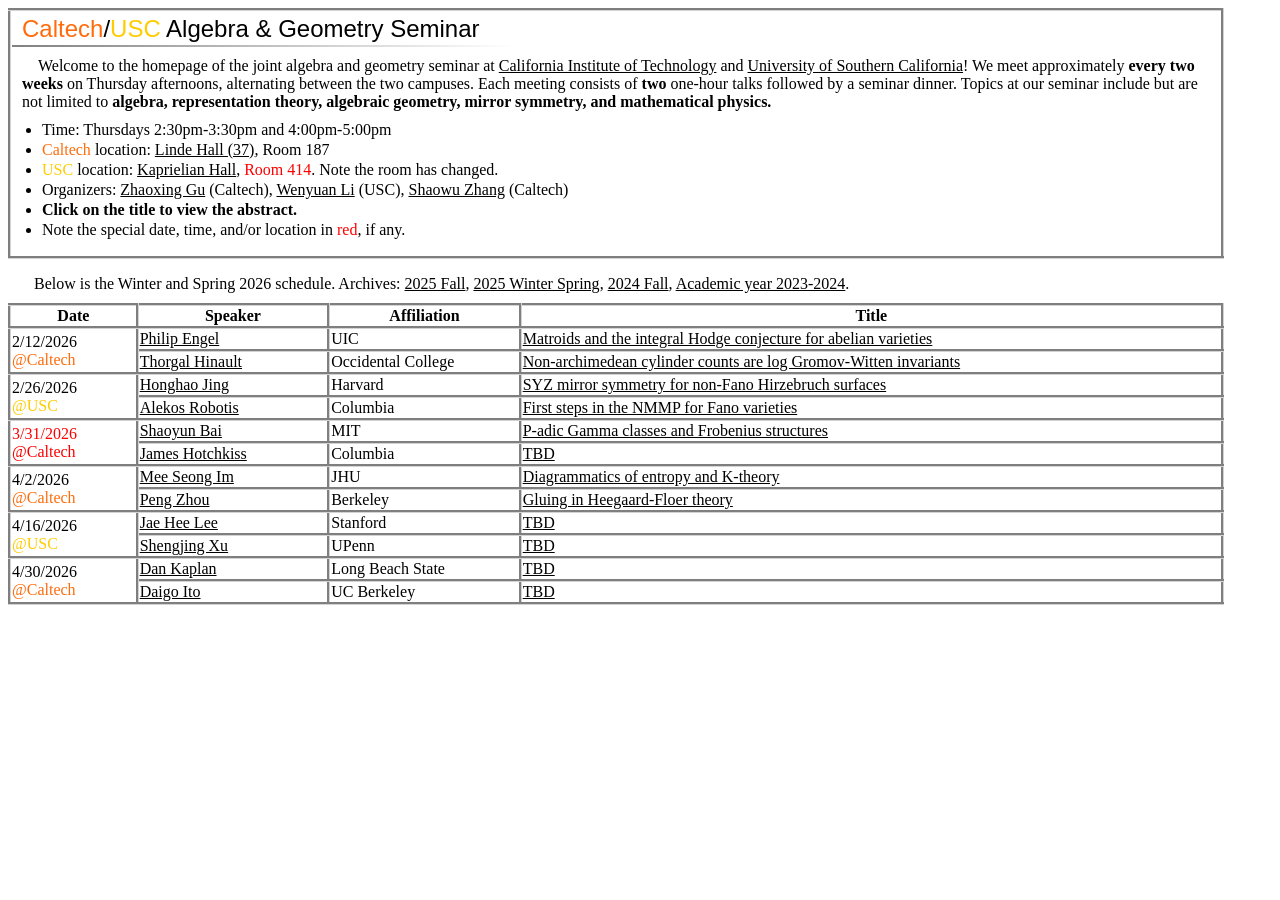
<file: index.html>
<!DOCTYPE html>
<html>
<head>
    <title> Caltech/USC Algebra & Geometry Seminar</title>
    <link rel="stylesheet" href="styles/usc_caltech_seminar.css">
    <link rel="icon" href="images/icon.ico">
</head>
<body>

<table class="title-and-content">
    <tr><th><h2> <span class="caltech">Caltech</span>/<span class="usc">USC</span> Algebra & Geometry Seminar </h2></th></tr>
    <tr><td>
        <p>Welcome to the homepage of the joint algebra and geometry seminar at <a href="https://pma.caltech.edu/research-and-academics/mathematics">California Institute of Technology</a> and <a href="https://dornsife.usc.edu/mathematics/">University of Southern California</a>! We meet approximately <b>every two weeks</b> on Thursday afternoons, alternating between the two campuses. Each meeting consists of <b>two</b> one-hour talks followed by a seminar dinner. Topics at our seminar include but are not limited to <b>algebra, representation theory, algebraic geometry, mirror symmetry, and mathematical physics.</b></p>
        <ul>
            <li>Time: Thursdays 2:30pm-3:30pm and 4:00pm-5:00pm</li> 
            <li><span class="caltech">Caltech</span> location: <a href="https://www.caltech.edu/map/campus/ronald-and-maxine-linde-hall-of-mathematics-and-physics">Linde Hall (37)</a>, Room 187</li>
            <li><span class="usc">USC</span> location: <a href="https://maps.usc.edu/?id=1928#!m/552410">Kaprielian Hall</a>, <font color="red">Room 414</font>. Note the room has changed.</li>
            <li>Organizers: <a href='https://www.pma.caltech.edu/people/zhaoxing-gu'>Zhaoxing Gu</a> (Caltech), <a href="https://wenyuanli1995-math.github.io/">Wenyuan Li</a> (USC), <a href='https://www.shaowuzhang.com/'>Shaowu Zhang</a> (Caltech)</li>
            <li><b>Click on the title to view the abstract.</b></li>
            <li>Note the special date, time, and/or location in <font color="red">red</font>, if any.</li> 
            <!-- Use this to mark the frame: <td rowspan="2" bgcolor="pink"> -->
        </ul>
    </td></tr>
</table>

<p>Below is the Winter and Spring 2026 schedule. Archives: <a href='2025f.html'>2025 Fall</a>, <a href="2025s.html">2025 Winter Spring</a>, <a href="2024f.html">2024 Fall</a>, <a href="https://sites.google.com/view/caltechuscag/home">Academic year 2023-2024</a>.</p>

<table class="bordered">

    <tr>
        <th style="width: 10%">Date</th>
        <th style="width: 15%">Speaker</th>
        <th style="width: 15%">Affiliation</th>
        <th style="width: 55%">Title</th>
    </tr>

    <tr>
        <td rowspan="2">2/12/2026 <br> <span class="caltech">@Caltech</span></td>
        <td><a href='https://philip-engel.github.io/'>Philip Engel</a></td>
        <td>UIC</td>
        <td>
            <details class="title-and-abstract">
            <summary>Matroids and the integral Hodge conjecture for abelian varieties</summary>
            <p>We will discuss a proof that the integral Hodge conjecture is false for a very general abelian variety of dimension ≥ 4. Associated to any regular matroid is a degeneration of principally polarized abelian varieties. We introduce a new combinatorial invariant of regular matroids, which obstructs the algebraicity of the minimal curve class, on the very general fiber of the associated degeneration. In concert with a result of Voisin, one deduces (via the intermediate Jacobian) the stable irrationality of a very general cubic threefold. This is joint work with Olivier de Gaay Fortman and Stefan Schreieder.</p>
            </details>
        </td>
        </tr>
        <tr>
        <td><a href='https://sites.google.com/view/thorgal-hinault/home?authuser=1'>Thorgal Hinault</a></td>
        <td>Occidental College</td>
        <td>
            <details class="title-and-abstract">
            <summary>Non-archimedean cylinder counts are log Gromov-Witten invariants</summary>
            <p>The SYZ conjecture provides a way to construct the mirror to a log Calabi-Yau manifold by counting specific rational curves inside the initial variety. In recent years, Keel-Yu and Gross-Siebert implemented the SYZ mirror construction using non-archimedean and logarithmic geometry respectively, and encoded the mirrors into a combinatorial object called a scattering diagram. A major open question is to compare these two approaches to the SYZ conjecture. In this talk, after reviewing these constructions and ideas, I will present a comparison result that expresses non-archimedean cylinder counts in terms of log Gromov-Witten invariants. In the surface case, I will explain how to deduce the exponential formula, a remarkable identity which relates the non-archimedean and logarithmic scattering diagrams, and implies the equivalence of the Keel-Yu and Gross-Siebert mirror constructions. The exponential formula is the first explicit formula relating non-archimedean Gromov-Witten invariants to punctured log Gromov-Witten invariants. If time permits, I will discuss a work in progress that extends the comparison to higher dimensions. 
Joint work with Tony Yue Yu, based on arXiv:2510.18319.</p>
            </details>
        </td>
        </tr>
        <td rowspan="2">2/26/2026 <br> <span class="usc">@USC</span></td>
        <td><a href='https://www.math.harvard.edu/people/jing-honghao/'>Honghao Jing</a></td>
        <td>Harvard</td>
        <td>
            <details class="title-and-abstract">
                <summary>SYZ mirror symmetry for non-Fano Hirzebruch surfaces</summary>
                <p>The SYZ approach to mirror symmetry for Fano toric varieties is well understood, with the mirror superpotential governed by Maslov index two holomorphic discs. For non-Fano manifolds, however, additional discs of non-positive Maslov index appear and fundamentally alter the SYZ construction. In this talk, I will use the non-Fano Hirzebruch surfaces F_3 and F_4 to illustrate that the resulting mirror can depend on the choice of perturbation used to regularize disc moduli spaces. For F_4, I will present a perturbation for which the mirror superpotential becomes an explicit infinite Laurent series, and explain how it is related to other superpotentials via a scattering diagram.</p>
            </details>
        </td>
    </tr>
    <tr>
        <td><a href='https://aarobotis.github.io/'>Alekos Robotis</a></td>
        <td>Columbia</td>
        <td>
            <details class="title-and-abstract">
                <summary>First steps in the NMMP for Fano varieties</summary>
                <p>The Noncommutative Minimal Model Program, proposed by Halpern-Leistner, is a set of conjectures that relate decompositions of the derived category of a variety to paths in its space of Bridgeland stability conditions. I will review one of these conjectures and explain recent joint work with Tomohiro Karube and Vanja Zuliani verifying it for several classes of Fano varieties.</p>
            </details>
        </td>
    </tr>
        <td rowspan="2"><font color="red">3/31/2026</font> <br> <span class="usc"><font color="red">@Caltech</font></span></td>
        <td><a href='https://math.mit.edu/~shaoyunb/'>Shaoyun Bai</a></td>
        <td>MIT</td>
        <td>
            <details class="title-and-abstract">
                <summary>P-adic Gamma classes and Frobenius structures</summary>
                <p>The quantum connection is defined from genus zero Gromov-Witten invariants, and it carries rich information with a wide range of applications. In this talk, I will talk about a conjecture that predicts that by work over the p-adic numbers, the small quantum connection of a Fano variety should carry a Frobenius structure with distinguished convergence property, and Morita’s p-adic Gamma function plays a central role in the formulation. Time permitting, I will also discuss the analogue in the Calabi-Yau setting, which is related to mirror counterparts of crystalline cohomology. This is based on joint works with Pomerleano and Seidel, and with Lee.</p>
            </details>
        </td>
    </tr>
    <tr>
        <td><a href='https://sites.google.com/view/jameshotchkiss/james-hotchkiss?authuser=1'>James Hotchkiss</a></td>
        <td>Columbia</td>
        <td>
            <details class="title-and-abstract">
                <summary>TBD</summary>
                <p></p>
            </details>
        </td>
    </tr>
    <tr>
        <td rowspan="2">4/2/2026 <br> <span class="caltech">@Caltech</span></td>
        <td><a href='https://sites.google.com/site/meeseongim/'>Mee Seong Im</a></td>
        <td>JHU</td>
        
        <td>
            <details class="title-and-abstract">
                <summary>Diagrammatics of entropy and K-theory</summary>
                <p>I will discuss how cocycles appear in a graphical network. Furthermore, the Shannon entropy of a finite probability distribution has a natural interpretation in terms of diagrammatics. I will explain the diagrammatics and their connections to infinitesimal dilogarithms and entropy. If there is time, I will discuss how algebraic K-theory is related to cobordism groups of foams in various dimensions. This is joint with Mikhail Khovanov.</p>
            </details>
        </td>
    </tr>
    <tr>
        <td><a href='https://sites.google.com/view/pzhou/'>Peng Zhou</a></td>
        <td>Berkeley</td>
        <td>
            <details class="title-and-abstract">
                <summary>Gluing in Heegaard-Floer theory</summary>
                <p>Heegaard-Floer theory is about Fukaya categories of symmetric product of surfaces. If the surface can be glued from smaller pieces along strips, we give a gluing formula of the corresponding categories. This is joint work with Vivek Shende. If time permits, I will discuss the relation with categorification of quantum group from Fukaya category. </p>
            </details>
        </td>
    </tr>

    <tr>
        <td rowspan="2">4/16/2026 <br> <span class="usc">@USC</span></td>
        <td><a href='https://sites.google.com/view/jaehee-lee?authuser=1'>Jae Hee Lee</a></td>
        <td>Stanford</td>
        
        <td>
            <details class="title-and-abstract">
                <summary>TBD</summary>
                <p></p>
            </details>
        </td>
    </tr>
    <tr>
        <td><a href='https://www.math.upenn.edu/people/shengjing-xu'>Shengjing Xu</a></td>
        <td>UPenn</td>
        <td>
            <details class="title-and-abstract">
                <summary>TBD</summary>
                <p></p>
            </details>
        </td>
    </tr>

    <tr>
        <td rowspan="2">4/30/2026 <br> <span class="caltech">@Caltech</span></td>
        <td><a href='https://sites.google.com/view/dankaplan?authuser=1'>Dan Kaplan</a></td>
        <td>Long Beach State</td>
        <td>
            <details class="title-and-abstract">
                <summary>TBD</summary>
                <p></p>
            </details>
        </td>
    </tr>
    <tr>
        <td><a href='https://daigoi.github.io/'>Daigo Ito</a></td>
        <td>UC Berkeley</td>
        <td>
            <details class="title-and-abstract">
                <summary>TBD</summary>
                <p></p>
            </details>
        </td>
    </tr>
</table>


<!-- end -->
</body>
</html>
</file>
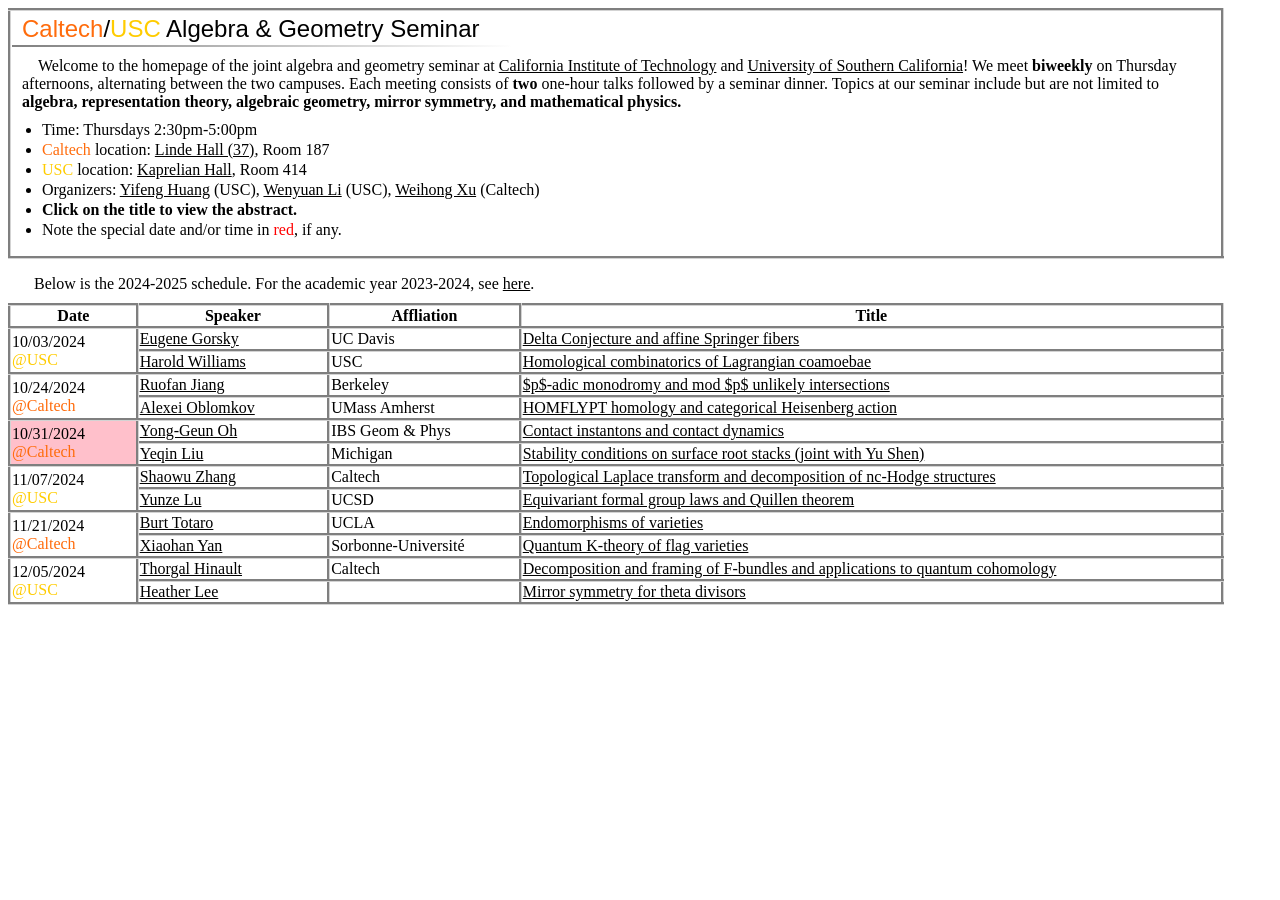
<file: 2024f.html>
<!DOCTYPE html>
<html>
<head>
    <title> Caltech/USC Algebra & Geometry Seminar</title>
    <link rel="stylesheet" href="styles/usc_caltech_seminar.css">
    <link rel="icon" href="images/icon.ico">
</head>
<body>

<table class="title-and-content">
    <tr><th><h2> <span class="caltech">Caltech</span>/<span class="usc">USC</span> Algebra & Geometry Seminar </h2></th></tr>
    <tr><td>
        <p>Welcome to the homepage of the joint algebra and geometry seminar at <a href="https://pma.caltech.edu/research-and-academics/mathematics">California Institute of Technology</a> and <a href="https://dornsife.usc.edu/mathematics/">University of Southern California</a>! We meet <b>biweekly</b> on Thursday afternoons, alternating between the two campuses. Each meeting consists of <b>two</b> one-hour talks followed by a seminar dinner. Topics at our seminar include but are not limited to <b>algebra, representation theory, algebraic geometry, mirror symmetry, and mathematical physics.</b></p>
        <ul>
            <li>Time: Thursdays 2:30pm-5:00pm</li>
            <li><span class="caltech">Caltech</span> location: <a href="https://www.caltech.edu/map/campus/ronald-and-maxine-linde-hall-of-mathematics-and-physics">Linde Hall (37)</a>, Room 187</li>
            <li><span class="usc">USC</span> location: <a href="https://maps.usc.edu/?id=1928#!m/552410">Kaprelian Hall</a>, Room 414</li>
            <li>Organizers: <a href="https://yifeng-huang-math.github.io/">Yifeng Huang</a> (USC), <a href="https://wenyuanli1995-math.github.io/">Wenyuan Li</a> (USC), <a href="https://weihong-xu.github.io/">Weihong Xu</a> (Caltech)</li>
            <li><b>Click on the title to view the abstract.</b></li>
            <li>Note the special date and/or time in <font color="red">red</font>, if any.</li>
        </ul>
    </td></tr>
</table>

<p>Below is the 2024-2025 schedule. For the academic year 2023-2024, see <a href="https://sites.google.com/view/caltechuscag/home">here</a>.</p>

<table class="bordered">
    <tr>
        <th style="width: 10%;">Date</th>
        <th style="width: 15%;">Speaker</th>
        <th style="width: 15%;">Affliation</th>
        <th style="width: 55%;">Title</th>
    </tr>
    

    <tr>
        <td rowspan="2">10/03/2024 <br> <span class="usc">@USC</span></td>
        <td><a href="https://www.math.ucdavis.edu/~egorskiy/">Eugene Gorsky</a></td>
        <td>UC Davis</td>
        <td>
            <details class="title-and-abstract">
                <summary>Delta Conjecture and affine Springer fibers</summary>
                <p><b>Abstract. </b>Delta Conjecture of Haglund, Remmel and Wilson is the identity describing the action of Macdonald operators on elementary symmetric functions. The conjecture was proved independently by Blasiak-Haiman-Morse-Pun-Seelinger, and D'Adderio-Mellit. In this talk, I will give a geometric model for Delta conjecture using affine Springer fibers. This is a joint work with Sean Griffin and Maria Gillespie.</p>
            </details>
        </td>
    </tr>
    <tr>
        
        <td><a href="https://www.hwilliams.net/" >Harold Williams</a></td>
        <td>USC</td>
        <td>
            <details class="title-and-abstract">
                <summary>Homological combinatorics of Lagrangian coamoebae</summary>
                <p><b>Abstract. </b>The amoeba and coamoeba of a subvariety $Z \subset (\bC^\times)^n$ are the images under its projections to $\bR^n$ and $T^n$, respectively. In this talk we discuss joint work with Chris Kuo studying the coamoebae of Lagrangian submanifolds of $(\bC^\times)^n$, specifically how the combinatorics of their degenerations encodes the homological algebra of mirror coherent sheaves. Concretely, we associate to a free resolution $F^\bullet$ of a coherent sheaf on $(\bC^\times)^n$ a tropical Lagrangian coamoeba $T(F^\bullet)$, a certain simplicial complex in $T^n$. We show that the discrete information in $F^\bullet$ can be recovered from $T(F^\bullet)$ in common situations, and that in general there is a constructible sheaf supported on $T(F^\bullet)$ which is mirror to the coherent sheaf in the relevant sense. This sheaf can be interpreted as a singular Lagrangian brane supported on the stratified conormal bundle of $T(F^\bullet)$, and in some cases can be expressed as a degeneration of smooth Lagrangian branes. The resulting interplay between coherent sheaves on~$(\bC^\times)^n$ and simplicial complexes in $T^n$ provides a higher-dimensional generalization of the spectral theory of dimer models in~$T^2$, as well as a symplectic counterpart to the theory of brane brick models. </p>
            </details>
        </td>
    </tr>

    <tr>
        <td rowspan="2">10/24/2024 <br> <span class="caltech">@Caltech</span></td>
        <td><a href="https://sites.google.com/view/ruofanjiang">Ruofan Jiang</a></td>
        <td>Berkeley</td>
        <td>
            <details class="title-and-abstract">
                <summary>$p$-adic monodromy and mod $p$ unlikely intersections</summary>
                <p><b>Abstract. </b>We introduce a mod $p$ analogue of the Mumford—Tate conjecture, which governs the $p$-adic monodromy of families of mod $p$ abelian varieties. It turns out that the conjecture is closely related to a notion of formal linearity on the moduli space of abelian varieties. Surprisingly, the conjecture can be reduced to an unlikely intersection problem of Ax—Schanuel type, a phenomenon that is unique to positive characteristic. This gives rise to new perspectives for attacking the Mumford—Tate problem, say, algebraization and p-adic O-minimal theory...</p>
            </details>
        </td>
    </tr>
    <tr>
        <td><a href="https://people.math.umass.edu/~oblomkov/">Alexei Oblomkov</a></td>
        <td>UMass Amherst</td>
        <td>
            <details class="title-and-abstract">
                <summary>HOMFLYPT homology and categorical Heisenberg action</summary>
                <p><b>Abstract. </b>The talk is based on joint work with L. Rozansky. In our previous work we explained how one  can associate to a braid  on $n$ strands complex of coherent $\mathbb{C}^* \times \mathbb{C}^*$ -equariant sheaves on $\mathrm{Hilb}_n(\mathbb{C}^2)$. In my talk, I explain how the categorical Nakajima operators fit into the picture.
                    
                Roughly, the Nakajima operators correspond to adding extra strands to the braid. I will also show how this observation allows us to compute the homology of torus link (and more).
                    </p>
            </details>
        </td>
    </tr>

    <tr>
        <td rowspan="2" bgcolor="pink">10/31/2024 <br> <span class="caltech">@Caltech</span></td>
        <td><a href="https://cgp.ibs.re.kr/~yongoh/"> Yong-Geun Oh</a></td>
        <td>
            <!-- <a href="https://cgp.ibs.re.kr/"> -->
                IBS Geom & Phys
            <!-- </a> -->
        </td>
        <td>
            <details class="title-and-abstract">
                <summary>Contact instantons and contact dynamics</summary>
                <p><b>Abstract. </b>In this talk, we will first explain a dimensional reduction of 

                    pseudoholomorphic curves to contact manifolds, which we call 
                    
                    `contact instantons'. Then we explain how we can
                    
                    apply the analytical machinery combining it with contact Hamiltonian geometry,
                    
                    to prove Shelukhin's conjecture on any closed contact manifold. 
                    
                    The conjecture concerns some quantitatve aspect of contact topology and contact 
                    
                    dynamics, and the proof also utilizes construction of contact product and 
                    
                    its anti-contact involutive symmetry.</p>
            </details>
        </td>
    </tr>
    <tr>
        <td><a href="https://public.websites.umich.edu/~yqnl/">Yeqin Liu</a></td>
        <td>Michigan</td>
        <td>
            <details class="title-and-abstract">
                <summary>Stability conditions on surface root stacks (joint with Yu Shen)</summary>
                <p><b>Abstract. </b>
                     Compared to varieties, vector bundles and derived categories on stacks are less understood. (Bridgeland) stability conditions are effective to study these objects, however in general they are difficult to construct. In this talk we construct tilt stability conditions on root stacks over smooth surfaces, and show their deformation dimension is at least the even rational Chen-Ruan cohomology. I will briefly recall the structure of derived categories of root stacks and the notion of Chen-Ruan cohomology. Then I will show the ideas of proof via 2 key examples. We will also discuss some potential further questions and applications.</p>
            </details>
        </td>
    </tr>

    <tr>
        <td rowspan="2">11/07/2024 <br> <span class="usc">@USC</span></td>
        <td><a href="https://www.shaowuzhang.com/">  Shaowu Zhang</a></td>
        <td>Caltech</td>
        <td>
            <details class="title-and-abstract">
                <summary>Topological Laplace transform and decomposition of nc-Hodge structures</summary>
                <p><b>Abstract. </b>Non-commutative Hodge structures were introduced by Katzarkov, Kontsevich, and Pantev as a generalization of classical Hodge structures for non-commutative spaces. These structures naturally arise from the study of mirror symmetry, enumerative geometry, and singularity theory. The nc-Hodge structures consist of de Rham data and Betti data, and those from geometry are expected to satisfy a property called “exponential type.”

                In this talk, we will discuss how the Betti data changes under the Fourier-Laplace transform. In particular, we will explain how to construct a perverse sheaf with vanishing cohomologies on the complex plane from a Stokes structure of exponential type. This will give rise to two equivalent descriptions of B model nc-Hodge structures associated to Landau-Ginzburg models.  We will also relate the spectral decomposition of nc-Hodge structures to the vanishing cycle decomposition after Fourier transform via certain choices of Gabrielov paths, motivated by the study on A model. This talk is based on joint work with Tony Yue Yu.</p>
            </details>
        </td>
    </tr>
    <tr>
        <td><a href="https://sites.google.com/view/yunzelu"> Yunze Lu</a></td>
        <td>UCSD</td>
        <td>
            <details class="title-and-abstract">
                <summary>Equivariant formal group laws and Quillen theorem</summary>
                <p><b>Abstract. </b>Quillen proves that the universal ring for formal group laws is isomorphic to the homotopy of complex cobordism MU. I will discuss equivariant complex oriented cohomology theories and discuss an equivariant version of Quillen's theorem for abelian compact Lie groups.</p>
            </details>
        </td>
    </tr>

    <tr>
        <td rowspan="2">11/21/2024 <br> <span class="caltech">@Caltech</span></td>
        <td><a href="https://www.math.ucla.edu/~totaro/">Burt Totaro</a></td>
        <td>UCLA</td>
        <td>
            <details class="title-and-abstract">
                <summary>Endomorphisms of varieties</summary>
                <p><b>Abstract. </b>A natural class of dynamical systems is obtained by iterating polynomial maps, which can be viewed as maps from projective space to itself. One can ask which other projective varieties admit endomorphisms of degree greater than 1. This seems to be an extremely restrictive property, with all known examples coming from toric varieties (such as projective space) or abelian varieties. We describe what is known in this direction, with the new ingredient being the "Bott vanishing" property. Joint work with Tatsuro Kawakami.</p>
            </details>
        </td>
    </tr>
    <tr>
        <td><a href="https://sites.google.com/view/xiaohanyan">Xiaohan Yan</a></td>
        <td>Sorbonne-Université</td>
        <td>
            <details class="title-and-abstract">
                <summary>Quantum K-theory of flag varieties</summary>
                <p><b>Abstract. </b>Quantum K-theory studies enumerative invariants of varieties through counting nodal curves. It naturally arises in the framework of 3D mirror symmetry, a duality between mirror holomorphic symplectic varieties, of which (type-A) flag varieties are among the first examples. In this talk, we study the genus-zero quantum K-theory of flag varieties from the perspective of Givental cone. We prove a reconstrction theorem of the cone, and discuss several implications. The proof involves torus fixed point localization and abelian/non-abelian correspondence.</p>
            </details>
        </td>
        
    </tr>

    <tr>
        <td rowspan="2">12/05/2024 <br> <span class="usc">@USC</span></td>
        <td><a href="https://pma.caltech.edu/people/thorgal-hinaul">Thorgal Hinault</a></td>
        <td>Caltech</td>
        <td>
            <details class="title-and-abstract">
                <summary>Decomposition and framing of F-bundles and applications to quantum cohomology</summary>
                <p><b>Abstract. </b>In this talk, I will present the notion of F-bundle, an abstraction of the quantum D-module motivated by non-commutative Hodge structures. I will present two theorems: the spectral decomposition theorem, decomposing an F-bundle based on the eigenvalues of the action of the Euler vector field, and the extension of framing theorem, which allows to reconstruct isomorphisms between F-bundles. I will present applications of the theory of framing to the decomposition of the quantum D-module of a projective bundle and a blow-up. Based on arXiv:2411.02266, joint with Tony Yue Yu, Shaowu Zhang and Chi Zhang.
                </p>
            </details>
        </td>
    </tr>
    <tr>
        <td><a href="https://heather-math.github.io/">Heather Lee</a></td>
        <td></td>
        <td>
            <details class="title-and-abstract">
                <summary>Mirror symmetry for theta divisors
                </summary>
                <p><b>Abstract. </b>In this talk, I will present homological mirror symmetry with the complex side being a theta divisor in a principally polarized abelian variety and the symplectic side being a locally toric noncompact Calabi-Yau manifold, together with a complex valued function on it that is a symplectic fibration away from a singular fiber.  For example, a theta divisor in 1 complex dimension is a genus two curve.  We will also discuss the identifications between the complex and Kahler moduli spaces under mirror symmetry.  In addition, for genus two curves, we will talk about the Kahler cones in the mirror Kahler space and see that it in fact corresponds to the cones in the Voronoi decomposition for symmetric positive definite matrices.  This is a joint work in preparation with Haniya Azam, Catherine Cannizzo, and Chiu-Chu Melissa Liu.</p>
            </details>
        </td>
    </tr>
    
</table>


<!-- end -->
</body>
</html>
</file>
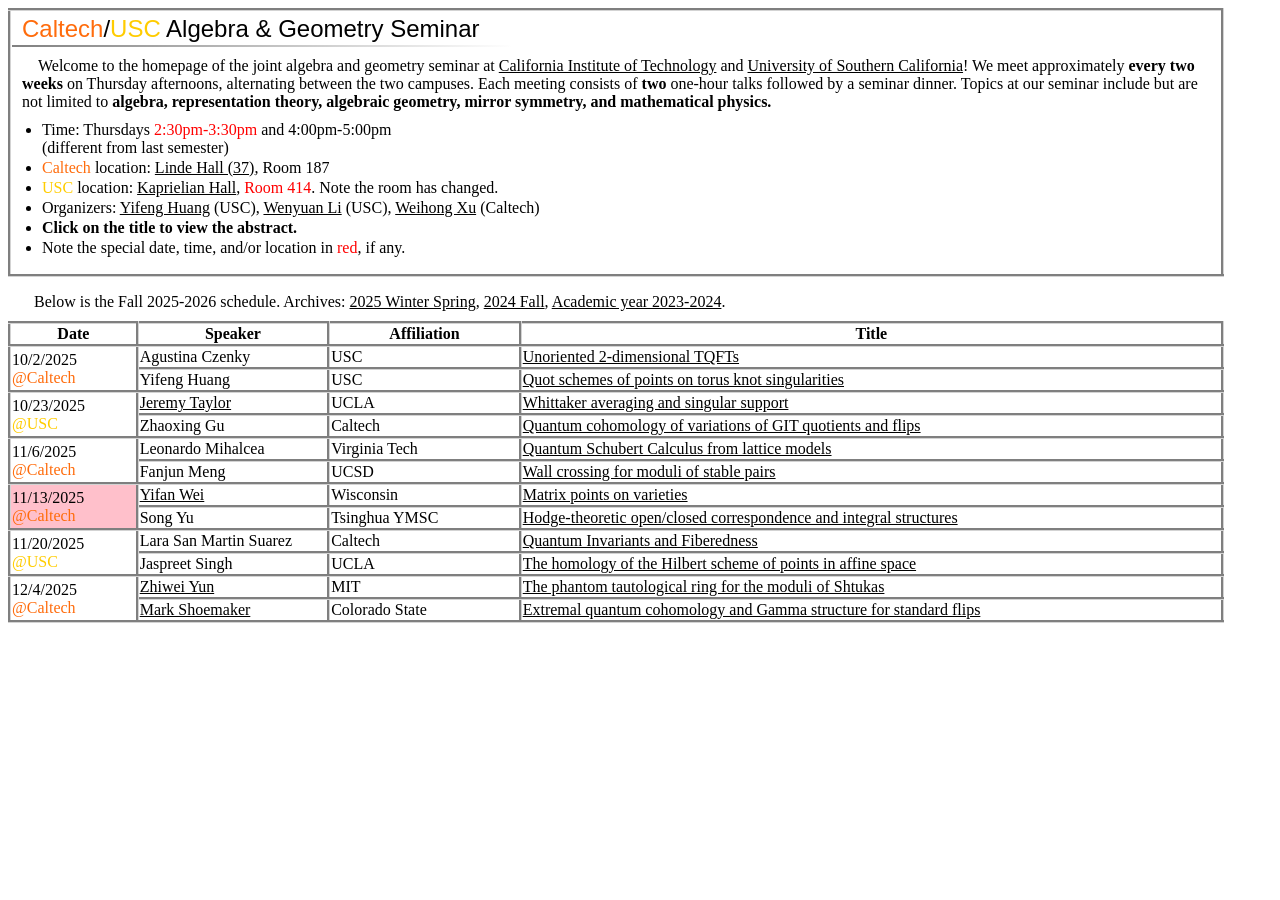
<file: 2025f.html>
<!DOCTYPE html>
<html>
<head>
    <title> Caltech/USC Algebra & Geometry Seminar</title>
    <link rel="stylesheet" href="styles/usc_caltech_seminar.css">
    <link rel="icon" href="images/icon.ico">
</head>
<body>

<table class="title-and-content">
    <tr><th><h2> <span class="caltech">Caltech</span>/<span class="usc">USC</span> Algebra & Geometry Seminar </h2></th></tr>
    <tr><td>
        <p>Welcome to the homepage of the joint algebra and geometry seminar at <a href="https://pma.caltech.edu/research-and-academics/mathematics">California Institute of Technology</a> and <a href="https://dornsife.usc.edu/mathematics/">University of Southern California</a>! We meet approximately <b>every two weeks</b> on Thursday afternoons, alternating between the two campuses. Each meeting consists of <b>two</b> one-hour talks followed by a seminar dinner. Topics at our seminar include but are not limited to <b>algebra, representation theory, algebraic geometry, mirror symmetry, and mathematical physics.</b></p>
        <ul>
            <li>Time: Thursdays <font color="red">2:30pm-3:30pm</font> and 4:00pm-5:00pm</li> (different from last semester)
            <li><span class="caltech">Caltech</span> location: <a href="https://www.caltech.edu/map/campus/ronald-and-maxine-linde-hall-of-mathematics-and-physics">Linde Hall (37)</a>, Room 187</li>
            <li><span class="usc">USC</span> location: <a href="https://maps.usc.edu/?id=1928#!m/552410">Kaprielian Hall</a>, <font color="red">Room 414</font>. Note the room has changed.</li>
            <li>Organizers: <a href="https://yifeng-huang-math.github.io/">Yifeng Huang</a> (USC), <a href="https://wenyuanli1995-math.github.io/">Wenyuan Li</a> (USC), <a href="https://weihong-xu.github.io/">Weihong Xu</a> (Caltech)</li>
            <li><b>Click on the title to view the abstract.</b></li>
            <li>Note the special date, time, and/or location in <font color="red">red</font>, if any.</li> 
            <!-- Use this to mark the frame: <td rowspan="2" bgcolor="pink"> -->
        </ul>
    </td></tr>
</table>

<p>Below is the Fall 2025-2026 schedule. Archives: <a href="2025s.html">2025 Winter Spring</a>, <a href="2024f.html">2024 Fall</a>, <a href="https://sites.google.com/view/caltechuscag/home">Academic year 2023-2024</a>.</p>

<table class="bordered">

    <tr>
        <th style="width: 10%">Date</th>
        <th style="width: 15%">Speaker</th>
        <th style="width: 15%">Affiliation</th>
        <th style="width: 55%">Title</th>
    </tr>

    <tr>
        <td rowspan="2">10/2/2025 <br> <span class="caltech">@Caltech</span></td>
        <td>Agustina Czenky</td>
        <td>USC</td>
        <td>
            <details class="title-and-abstract">
            <summary>Unoriented 2-dimensional TQFTs</summary>
            <p><b>Abstract. </b>Let k be an algebraically closed field of characteristic zero. It is well known that oriented 2-dimensional cobordisms recover the Deligne category Rep(St), which interpolates the category of finite-dimensional representations of the symmetric group Sn from natural numbers n to an arbitrary parameter t in k. In this talk, we review this construction and show that an analogous story holds in the unoriented case: unoriented 2-dimensional cobordisms recover the generalized Deligne category Rep(St wreath Z2).</p>
            </details>
        </td>
        </tr>
        <tr>
        <td>Yifeng Huang</td>
        <td>USC</td>
        <td>
            <details class="title-and-abstract">
            <summary>Quot schemes of points on torus knot singularities</summary>
            <p><b>Abstract. </b>(Joint with Ruofan Jiang and Alexei Oblomkov) The Hilbert scheme of points on planar singularities is an object with rich connections (q,t-Catalan numbers, HOMFLY polynomials, Oblomkov&ndash;Rasmussen&ndash;Shende conjecture). The Quot scheme of points is a higher rank generalization of the Hilbert scheme of points. As our main result, we prove that for the "torus knot singularity" x^a = y^b with gcd(a,b)=1, the Quot scheme admits a cell decomposition: every Birula-Bia&#322;ynicki stratum is “as nice as possible” despite poor global geometry. The proof uses two key properties of the rectangular‑grid poset: an Ext‑vanishing for certain quiver representations and a structural result on the poset flag variety. Time permitting, I will discuss a conjectured Rogers&ndash;Ramanujan type identity, whose sum side is a summation on (nested) a x b Dyck paths and product side has modulus a+b. </p>
            </details>
        </td>
        </tr>
        <td rowspan="2">10/23/2025 <br> <span class="usc">@USC</span></td>
        <td><a href="https://www.math.ucla.edu/people/visiting/jeretaylor">Jeremy Taylor</a></td>
        <td>UCLA</td>
        <td>
            <details class="title-and-abstract">
                <summary>Whittaker averaging and singular support</summary>
                <p><b>Abstract. </b>I will give a microlocal description of the kernel of Whittaker averaging. Applying this to the geometric Langlands program, I will generalize some results of Færgeman and Raskin, using the geometry of the global nilpotent cone. By an argument of Bezrukavnikov and Morton-Ferguson, this also has applications to Gaitsgory's central sheaves in the affine Hecke category.</p>
            </details>
        </td>
    </tr>
    <tr>
        <td>Zhaoxing Gu</td>
        <td>Caltech</td>
        <td>
            <details class="title-and-abstract">
                <summary>Quantum cohomology of variations of GIT quotients and flips</summary>
                <p><b>Abstract. </b>We prove a decomposition theorem for the quantum cohomology of variations of GIT quotients. More precisely, for any reductive group $G$ and a simple $G$-VGIT wall-crossing $X_- \dashrightarrow X_+$ with a wall $S$, we show that the quantum $D$-module of $X_-$ can be decomposed into a direct sum of that of $X_+$ and copies of that of $S$. As an application, we obtain a decomposition theorem for the quantum cohomology of local models of standard flips in birational geometry.</p>
            </details>
        </td>
    </tr>

    <tr>
        <td rowspan="2">11/6/2025 <br> <span class="caltech">@Caltech</span></td>
        <td>Leonardo Mihalcea</td>
        <td>Virginia Tech</td>
        
        <td>
            <details class="title-and-abstract">
                <summary>Quantum Schubert Calculus from lattice models</summary>
                <p><b>Abstract. </b>In geometry, the quantum K theory of Grassmannians is a ring with a product deforming the usual K theory product. In (mathematical) physics, it is the coordinate ring of an affine variety given by the Bethe Ansatz equations. I will discuss a dictionary between these two perspectives, with emphasis on geometric interpretations. In particular, the graphical calculus from a 5-vertex lattice model yields Pieri-type rules, to quantum K multiply Schubert classes by Hirzebruch lambda_y classes of tautological bundles. One may also construct eigenvectors of the previous quantum multiplication operators, called Bethe vectors, which quantize the usual classes of torus fixed points. I will discuss how the existence of these Bethe vectors leads to a theory of quantum equivariant localization for Grassmannians. This is joint work with V. Gorbounov and C. Korff, following earlier work with W. Gu, E. Sharpe, and H. Zou. </p>
            </details>
        </td>
    </tr>
    <tr>
        <td>Fanjun Meng</td>
        <td>UCSD</td>
        <td>
            <details class="title-and-abstract">
                <summary>Wall crossing for moduli of stable pairs</summary>
                <p><b>Abstract. </b>Hassett showed that there are natural reduction morphisms between moduli spaces of weighted pointed stable curves when we reduce weights. I will discuss some joint work with Ziquan Zhuang which constructs similar morphisms between moduli of stable pairs in higher dimension.</p>
            </details>
        </td>
    </tr>

    <tr>
        <td rowspan="2", bgcolor="pink">11/13/2025 <br> <span class="caltech">@Caltech</span></td>
        <td><a href="https://yifanweimath.org/">Yifan Wei</a></td>
        <td>Wisconsin</td>
        <td>
            <details class="title-and-abstract">
                <summary>Matrix points on varieties</summary>
                <p><b>Abstract. </b>We study the cohomology of $C_n(X)$, the moduli space of commuting $n$-by-$n$ matrices satisfying the equations defining a variety $X$. This space can be viewed as a non-commutative Weil restriction from the algebra of $n$-by-$n$ matrices to the ground field. We introduce a "Fermionic" counterpart $S_n(X)$, constructed as a convolution $X^n \times^{S_n} GL_n/T_n$. Our main result establishes that a natural map $\sigma:S_n(X) \to C_n(X)$ induces an isomorphism on $\ell$-adic cohomology under mild conditions on $X$ or the characteristic of the field. This confirms a heuristic derived from the classical theory of Weil restrictions and highlights a version of Boson-Fermion correspondence. Furthermore, we derive explicit combinatorial formulae for the Betti numbers of $C_n(X)$ and a Macdonald-type generating series. Finally we also provide a Hermitian variant of our main result. This is joint work with Asvin G, Yifeng Huang, Ruofan Jiang.</p>
            </details>
        </td>
    </tr>
    <tr>
        <td>Song Yu</td>
        <td>Tsinghua YMSC</td>
        
        <td>
            <details class="title-and-abstract">
                <summary>Hodge-theoretic open/closed correspondence and integral structures</summary>
                <p><b>Abstract. </b>We will discuss a Hodge-theoretic B-model for the open mirror symmetry of toric Calabi-Yau 3-folds and its identification with the B-model for the dual toric Calabi-Yau 4-folds in terms of periods of integral cycles and variations of mixed Hodge structures on cohomology. We will also discuss implications for Hosono’s Conjecture on Gamma-integral structures.</p>
            </details>
        </td>
    </tr>

    <tr>
        <td rowspan="2">11/20/2025 <br> <span class="usc">@USC</span></td>
        <td>Lara San Martin Suarez</td>
        <td>Caltech</td>
        
        <td>
            <details class="title-and-abstract">
                <summary>Quantum Invariants and Fiberedness</summary>
                <p><b>Abstract. </b>(Joint with P. Orland, T. Saunders-A’Court, and J. Svoboda.) Quantum knot invariants, constructed from the representation theory of quantum groups, are powerful algebraic tools in low-dimensional topology. Yet how these invariants encode geometric information remains a central open question. Our main result shows that the Gukov–Manolescu series, a quantum invariant associated with $U_q(\mathfrak{sl}_2)$ at generic $q$, encodes the Hopf invariant of fibered knots, a natural geometric quantity. This suggests that the GM series may also detect fiberedness. As an application, we obtain an explicit expression of the Hopf invariant in terms of colored Jones polynomials, addressing an open question dating back to the introduction of the Hopf invariant in the 1980s. We also explore a surprising connection between the GM series of certain non-fibered knots and knot Floer homology.
</p>
            </details>
        </td>
    </tr>
    <tr>
        <td>Jaspreet Singh</td>
        <td>UCLA</td>
        <td>
            <details class="title-and-abstract">
                <summary>The homology of the Hilbert scheme of points in affine space</summary>
                <p><b>Abstract. </b>The Hilbert scheme is a crucial object in the study of moduli spaces, and the simplest example is the Hilbert scheme of points in affine space. Nevertheless, this space is extremely complicated, and much about it remains unknown. I will discuss my current work-in-progress computing the integral homology of this space.
</p>
            </details>
        </td>
    </tr>

    <tr>
        <td rowspan="2">12/4/2025 <br> <span class="caltech">@Caltech</span></td>
        <td><a href="https://math.mit.edu/~zyun/">Zhiwei Yun</a></td>
        <td>MIT</td>
        <td>
            <details class="title-and-abstract">
                <summary>The phantom tautological ring for the moduli of Shtukas</summary>
                <p><b>Abstract. </b>Many well-known moduli spaces have tautological classes, and it is an important question to study the structure of the subring they generate in cohomology. In this talk, we examine the tautological ring for the moduli of Shtukas, the function field analog of Shimura varieties. We define a phantom tautological ring that corrects the non-compactness of the moduli space. We obtain an analog of Hirzebruch proportionality (originally for Hermitian locally symmetric spaces) in our setting, where higher derivatives of zeta values show up. Joint work with Tony Feng and Wei Zhang.
</p>
            </details>
        </td>
    </tr>
    <tr>
        <td><a href="https://sites.google.com/site/markshoemakermath/">Mark Shoemaker</a></td>
        <td>Colorado State</td>
        <td>
            <details class="title-and-abstract">
                <summary>Extremal quantum cohomology and Gamma structure for standard flips</summary>
                <p><b>Abstract. </b>In his 1998 ICM talk, Dubrovin conjectured that for a Fano variety X, the derived category of X possesses a full exceptional collection if and only if the quantum cohomology of X is generically semi-simple, suggesting a deep connection between the derived category of a variety and its Gromov--Witten theory.  The general relationship between quantum cohomology and the derived category has been clarified in recent years through a number of conjectures.  In this talk I will describe some of these conjectures, focusing on the quantum cohomology at special values of the quantum parameters.  In the case of projective bundles, blow-ups, and standard flips, I will show how known semi-orthogonal decompositions of the derived category are closely connected to the quantum cohomology at special values.  This talk is based on joint work with Yefeng Shen.</p>
            </details>
        </td>
    </tr>
</table>


<!-- end -->
</body>
</html>
</file>
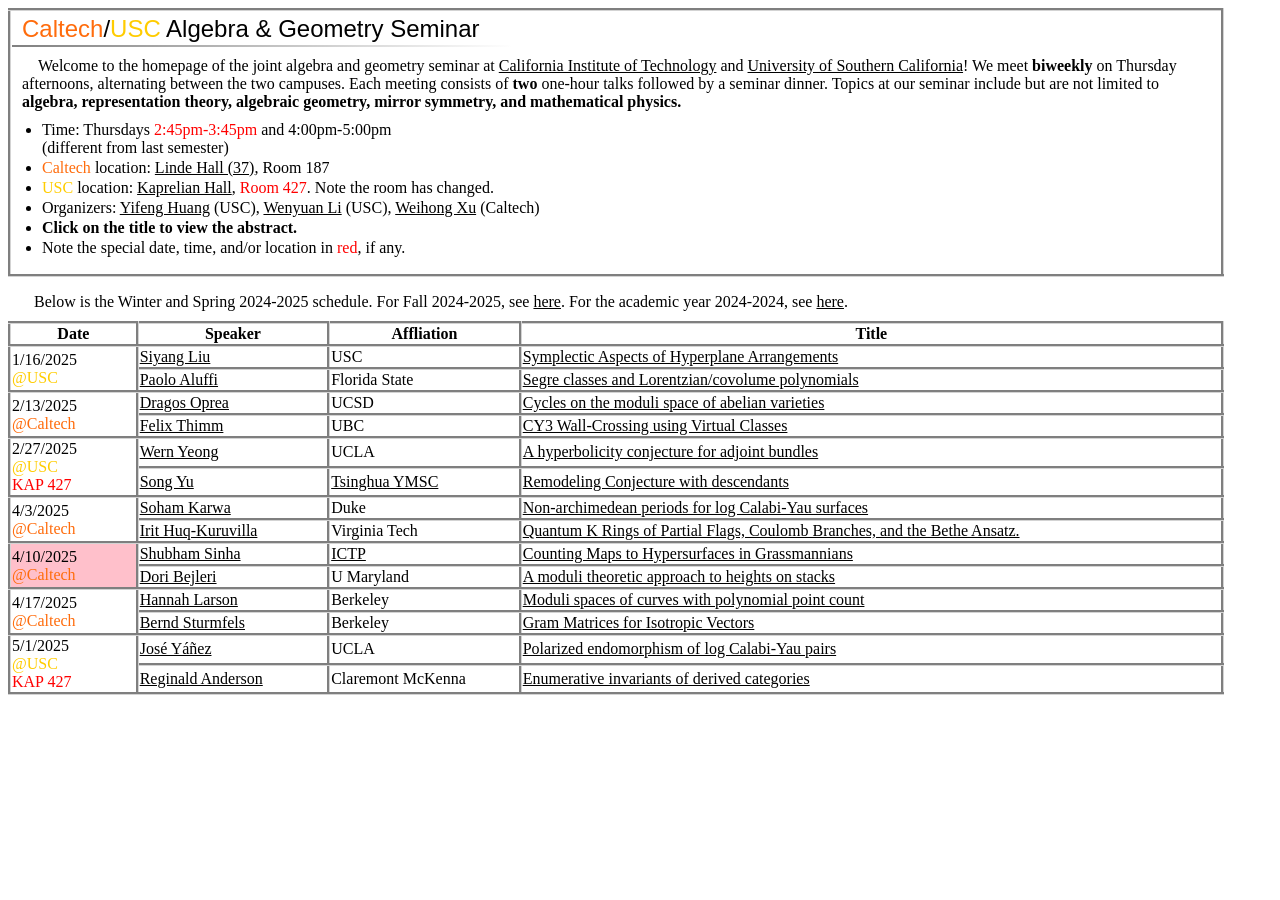
<file: 2025s.html>
<!DOCTYPE html>
<html>
<head>
    <title> Caltech/USC Algebra & Geometry Seminar</title>
    <link rel="stylesheet" href="styles/usc_caltech_seminar.css">
    <link rel="icon" href="images/icon.ico">
</head>
<body>

<table class="title-and-content">
    <tr><th><h2> <span class="caltech">Caltech</span>/<span class="usc">USC</span> Algebra & Geometry Seminar </h2></th></tr>
    <tr><td>
        <p>Welcome to the homepage of the joint algebra and geometry seminar at <a href="https://pma.caltech.edu/research-and-academics/mathematics">California Institute of Technology</a> and <a href="https://dornsife.usc.edu/mathematics/">University of Southern California</a>! We meet <b>biweekly</b> on Thursday afternoons, alternating between the two campuses. Each meeting consists of <b>two</b> one-hour talks followed by a seminar dinner. Topics at our seminar include but are not limited to <b>algebra, representation theory, algebraic geometry, mirror symmetry, and mathematical physics.</b></p>
        <ul>
            <li>Time: Thursdays <font color="red">2:45pm-3:45pm</font> and 4:00pm-5:00pm</li> (different from last semester)
            <li><span class="caltech">Caltech</span> location: <a href="https://www.caltech.edu/map/campus/ronald-and-maxine-linde-hall-of-mathematics-and-physics">Linde Hall (37)</a>, Room 187</li>
            <li><span class="usc">USC</span> location: <a href="https://maps.usc.edu/?id=1928#!m/552410">Kaprelian Hall</a>, <font color="red">Room 427</font>. Note the room has changed.</li>
            <li>Organizers: <a href="https://yifeng-huang-math.github.io/">Yifeng Huang</a> (USC), <a href="https://wenyuanli1995-math.github.io/">Wenyuan Li</a> (USC), <a href="https://weihong-xu.github.io/">Weihong Xu</a> (Caltech)</li>
            <li><b>Click on the title to view the abstract.</b></li>
            <li>Note the special date, time, and/or location in <font color="red">red</font>, if any.</li> 
            <!-- Use this to mark the frame: <td rowspan="2" bgcolor="pink"> -->
        </ul>
    </td></tr>
</table>

<p>Below is the Winter and Spring 2024-2025 schedule. For Fall 2024-2025, see <a href="2024f.html">here</a>. For the academic year 2024-2024, see <a href="https://sites.google.com/view/caltechuscag/home">here</a>.</p>

<table class="bordered">
    <tr>
        <th style="width: 10%;">Date</th>
        <th style="width: 15%;">Speaker</th>
        <th style="width: 15%;">Affliation</th>
        <th style="width: 55%;">Title</th>
    </tr>
    

    <tr>
        <td rowspan="2">1/16/2025 <br> <span class="usc">@USC</span></td>
        <td><a href="https://syliu-thewildcat.github.io/syliu/">Siyang Liu</a></td>
        <td>USC</td>
        <td>
            <details class="title-and-abstract">
                <summary>Symplectic Aspects of Hyperplane Arrangements</summary>
                <p><b>Abstract. </b>Complexiﬁed complement of hyperplane arrangements are one of the most classical examples of study in singularity theory and algebraic geometry, while its symplectic properties are largely under exploration. In this talk, I’ll present our recent progress toward understanding symplectic geometry of hyperplane arrangements, which is connected to torus-equivariant topology of toric hyperKahler varieties. This is based on the recent joint work with Sukjoo Lee, Yin Li and Cheuk Yu Mak and work in preparation with Sheel Ganatra, Wenyuan Li and Peng Zhou.</p>
            </details>
        </td>
        
    </tr>
    <tr>
        
        <td><a href="https://www.math.fsu.edu/~aluffi/" >Paolo Aluffi</a></td>
        <td>Florida State</td>
        <td>
            <details class="title-and-abstract">
                <summary>Segre classes and Lorentzian/covolume polynomials</summary>
                <p><b>Abstract. </b>Lorentzian polynomials provide a natural generalization of log-concave
                    sequences and have had striking applications to deep conjectures in combinatorics,
                    in work of June Huh and others. We will define a class of closely related polynomials,
                    `covolume polynomials’, and explore situations in intersection theory in which they occur
                    naturally, specifically, their appearance in the context of Segre classes of subschemes of
                    products of projective spaces. We will also describe an application of these considerations
                    to the combinatorics of convex polyhedral cones. </p>
            </details>
        </td>
    </tr>

    <tr>
        <td rowspan="2">2/13/2025 <br> <span class="caltech">@Caltech</span></td>
        <td><a href="https://mathweb.ucsd.edu/~doprea/">Dragos Oprea</a></td>
        <td>UCSD</td>
        <td>
            <details class="title-and-abstract">
                <summary>Cycles on the moduli space of abelian varieties</summary>
                <p><b>Abstract. </b>The tautological ring of the moduli space of abelian varieties was introduced and computed by van der Geer in the 1990s. I will explain recent progress regarding the existence of non tautological classes on the moduli space of abelian 6-folds. This is based on joint work with Samir Canning and Rahul Pandharipande. 
                    </p>
            </details>
        </td>
    </tr>
    <tr>
        <td><a href="https://www.math.ubc.ca/profiles/felix-thimm">Felix Thimm</a></td>
        <td>UBC</td>
        <td>
            <details class="title-and-abstract">
                <summary>CY3 Wall-Crossing using Virtual Classes</summary>
                <p><b>Abstract. </b>Wall-crossing in enumerative geometry allows us to vary the counting problem and compare the resulting generating series with the original one. It has emerged as a powerful tool for computations and in the study of properties of generating series. In this talk, I will introduce wall-crossing based on some interesting applications and present some new developments, which allow wall-crossing in a more general context using localization of virtual classes. This is based on joint work with Nick Kuhn and Henry Liu.</p>
            </details>
        </td>
    </tr>

    <tr>
        <td rowspan="2">2/27/2025 <br> <span class="usc">@USC</span>  <br> <font color="red">KAP 427</font> </td>
        <td><a href="https://sites.google.com/view/wyeong/home">Wern Yeong</a></td>
        <td>UCLA</td>
        <td>
            <details class="title-and-abstract">
                <summary>A hyperbolicity conjecture for adjoint bundles</summary>
                <p><b>Abstract. </b>A complex manifold X is said to be Brody hyperbolic if it admits no entire curves, which are non-constant holomorphic maps from the complex numbers. When X is a smooth complex projective variety, Demailly introduced an algebraic analogue of this property known as algebraic hyperbolicity. We propose a conjecture on the algebraic hyperbolicity of generic sections of adjoint bundles on X, motivated by Fujita’s freeness conjecture and recent results by Bangere and Lacini on syzygies of adjoint bundles. We present some old and new evidence supporting this conjecture, including when X is any smooth projective toric variety or Gorenstein toric threefold. This is based on joint work with Joaquín Moraga.</p>
            </details>
        </td>
    </tr>
    <tr>
        <td><a href="https://song-yu-math.github.io/">Song Yu</a></td>
        <td><a href="https://ymsc.tsinghua.edu.cn/en/">Tsinghua YMSC</a></td>
        <td>
            <details class="title-and-abstract">
                <summary>Remodeling Conjecture with descendants</summary>
                <p><b>Abstract. </b>The Remodeling Conjecture of Bouchard-Klemm-Mariño-Pasquetti obtains all-genus open-closed Gromov-Witten invariants of a toric Calabi-Yau 3-fold from Chekhov-Eynard-Orantin topological recursion on the mirror curve. In this talk, I will discuss an extension of this framework to descendant mirror symmetry, that is, the all-genus descendant Gromov-Witten invariants can be obtained from the Laplace transform of topological recursion invariants. The result is based on a correspondence between equivariant line bundles supported on toric subvarieties and relative homology cycles on the mirror curve, which provides an identification of integral structures. I will also discuss an application to Hosono’s conjecture if time permits. This talk is based on joint work in progress with Bohan Fang, Chiu-Chu Melissa Liu, and Zhengyu Zong.


                    </p>
            </details>
        </td>
    </tr>
    
    <tr>
        <td rowspan="2">4/3/2025 <br> <span class="caltech">@Caltech</span></td>
        <td><a href="https://scholars.duke.edu/person/soham.karwa">Soham Karwa</a></td>
        <td>Duke</td>
        <td>
            <details class="title-and-abstract">
                <summary>Non-archimedean periods for log Calabi-Yau surfaces</summary>
                <p><b>Abstract. </b>Period integrals are a fundamental concept in algebraic geometry and number theory. In this talk, we will study the notion of non-archimedean periods as introduced by Kontsevich and Soibelman.  We will give an overview of the non-archimedean SYZ program, which is a close analogue of the classical SYZ conjecture in mirror symmetry. Using the non-archimedean SYZ fibration, we will see how non-archimedean periods recover the complex analytic periods for log Calabi-Yau surfaces, verifying a conjecture of Kontsevich and Soibelman. This is joint work with Jonathan Lai.</p>
            </details>
        </td>
    </tr>
    <tr>
        <td><a href="https://irit.hk/">Irit Huq-Kuruvilla</a></td>
        <td>Virginia Tech</td>
        <td>
            <details class="title-and-abstract">
                <summary>Quantum K Rings of Partial Flags, Coulomb Branches, and the Bethe Ansatz.</summary>
                <p><b>Abstract. </b>There are two major predictions for the quantum K-ring of a partial flag: One comes from quantum field theory, where the ring is the OPE ring associated to a 3D GLSM. The other comes from work identifying the quasimap version of the ring with the Bethe algebra associated to a quantum integrable system. These predictions have a mysterious set of equations in common, which can be regarded as a special case of Nekrasov-Shatashvili's gauge/Bethe correspondence. We give a purely geometric explanation for this coincidence in terms of the abelian/non-abelian correspondence and use it to prove both sets of predictions.
                    </p>
            </details>
        </td>
    </tr>

    <tr>
        <td rowspan="2" bgcolor="pink">4/10/2025 <br> <span class="caltech">@Caltech</span></td>
        <td><a href="https://users.ictp.it/~ssinha1/">Shubham Sinha</a></td>
        <td><a href="https://www.ictp.it/math">ICTP</a></td>
        <td>
            <details class="title-and-abstract">
                <summary>Counting Maps to Hypersurfaces in Grassmannians</summary>
                <p><b>Abstract. </b>In this talk, I will describe how to evaluate the virtual count of maps from a fixed-domain smooth curve to a hypersurface in a Grassmannian. We use the Quot scheme to compactify the space of maps and perform a virtual intersection-theoretic calculation. I will also discuss the conditions under which the virtual count is enumerative. This talk is based on joint work with Alina Marian.</p>
            </details>
        </td>
    </tr>
    <tr>
        <td><a href="https://math.umd.edu/~dbejleri/">Dori Bejleri</a></td>
        <td>U Maryland</td>
        <td>
            <details class="title-and-abstract">
                <summary>A moduli theoretic approach to heights on stacks</summary>
                <p><b>Abstract. </b>A theory of heights of rational points on stacks was recently introduced by Ellenberg, Satriano and Zureick-Brown as a tool to unify and generalize various results and conjectures about counting problems over global fields. In this talk I will present a moduli theoretic approach to heights on stacks over function fields inspired by twisted stable maps of Abramovich and Vistoli. For some well-behaved class of stacks, we obtain moduli spaces of points of fixed height whose geometry controls the number of rational points on the stack. I will outline an approach for more general stacks which is closely related to the geometry of the moduli space of vector bundles on a curve. This is based on joint work with Park and Satriano.
                    </p>
            </details>
        </td>
    </tr>

    <tr>
        <td rowspan="2">4/17/2025 <br> <span class="caltech">@Caltech</span></td>
        <td><a href="https://math.berkeley.edu/~hlarson/">Hannah Larson</a></td>
        <td>Berkeley</td>
        <td>
            <details class="title-and-abstract">
                <summary>Moduli spaces of curves with polynomial point count</summary>
                <p><b>Abstract. </b>How many isomorphism classes of genus g curves are there over a finite field F_q? In joint work with Samir Canning, Sam Payne, and Thomas Willwacher, we prove that the answer is a polynomial in q if and only if g is at most 8. One of the key ingredients is our recent progress on understanding low-degree odd cohomology of moduli spaces of stable curves with marked points.</p>
            </details>
        </td>
    </tr>
    <tr>
        <td><a href="https://math.berkeley.edu/~bernd/">Bernd Sturmfels</a></td>
        <td>Berkeley</td>
        <td>
            <details class="title-and-abstract">
                <summary>Gram Matrices for Isotropic Vectors</summary>
                <p><b>Abstract. </b>We discuss determinantal varieties for symmetric matrices 
                    that have zero blocks along the main diagonal. In theoretical 
                    physics, these arise as Gram matrices for kinematic variables 
                    in quantum field theories. We also explore the ideals of 
                    relations among functions in the matrix entries that 
                    serve as building blocks for conformal correlators.                    
                    </p>
            </details>
        </td>
    </tr>

    <tr>
        <td rowspan="2">5/1/2025 <br> <span class="usc">@USC</span> <br> <font color="red">KAP 427</font></td>
        <td><a href="https://www.math.ucla.edu/~yanez/">José Yáñez
        </a></td>
        <td>UCLA</td>
        <td>
            <details class="title-and-abstract">
                <summary>Polarized endomorphism of log Calabi-Yau pairs</summary>
                <p><b>Abstract. </b>An endomorphism on a normal projective variety X is said to be polarized if the pullback of an ample divisor A is linearly equivalent to qA, for some integer q>1. Examples of these endomorphisms are naturally found in toric varieties and abelian varieties. Indeed, it is conjectured that if X admits a polarized endomorphism, then X is a finite quotient of a toric fibration over an abelian variety. In this talk, we will restrict to the case of log Calabi-Yau pairs (X,B). We prove that if (X,B) admits a polarized endomorphism that preserves the boundary structure, then (X,B) is a finite quotient of a toric log Calabi-Yau fibration over an abelian variety. This is joint work with Joaquin Moraga and Wern Yeong.</p>
            </details>
        </td>
    </tr>
    <tr>
        <td><a href="https://sites.google.com/site/reginaldcwanderson/home">Reginald Anderson</a></td>
        <td>Claremont McKenna</td>
        <td>
            <details class="title-and-abstract">
                <summary>Enumerative invariants of derived categories</summary>
                <p><b>Abstract. </b>The study of enumerative invariants dates back at least as far as Euclid’s work circa 300 BC, who observed that through two distinct points in the plane there is a unique line. In 1849, Cayley-Salmon found that there are 27 lines on a nonsingular cubic surface. In 1879, Schubert found that there are 2875 lines on a generic non-singular quintic threefold; Katz correctly counted 609250 conics in a generic nonsingular quintic threefold in 1986. In 1991, physicists Candelas-de la Ossa-Green-Parkes gave a generating function for genus 0 Gromov-Witten invariants of a generic non-singular quintic threefold by studying the mirror space. This observation represented a change in our approach to enumerative problems by counting rational degree d curves inside of the quintic threefold “all at once;” other landmark achievements in modern enumerative geometry include Kontsevich-Manin’s recursive formula for the number of rational plane curves. From the perspective of homological mirror symmetry, enumerative invariants come from the Hochschild cohomology of the Fukaya category. I’m interested in a different question, which asks what enumerative data can be gleaned from the bounded derived category of coherent sheaves. I’ll share results on giving presentations of derived categories, and if time allows, will describe Kalashnikov’s method to recover Givental’s small J-function and the genus 0 Gromov-Witten potential for CP^1 by viewing it as a toric quiver variety associated to the Kronecker quiver; i.e., from a presentation of the bounded derived category of coherent sheaves. 
                    </p>
            </details>
        </td>
    </tr>
    
</table>


<!-- end -->
</body>
</html>
</file>
<file: styles/usc_caltech_seminar.css>
body {
    background-color:white;
    max-width:95%; 
    font-family: serif;
}
table.bordered, table.title-and-content{
    margin-bottom:1em;
    width:100%;
}
table.bordered, table.bordered th, table.bordered td, table.title-and-content{
    border-collapse:collapse;
    border:3px groove lightgray;
}
table.title-and-content th{
    text-align:left;
}
table.title-and-content th::after{
    content:"";
    position:absolute;
    width:500px;
    border-bottom-style:solid;
    border-width:2px;
    border-image:linear-gradient(to right, gray, white);
    border-image-slice:1;
}
p {
    text-indent:1.0em;
    margin:10px;
}
h1 {
    margin:10px;
    font-weight:normal;
    font-family:serif;
}
h2 {
    margin-left:10px;
    margin-top:3px;
    margin-bottom:2px;
    font-weight:normal;
    font-family:sans-serif;
}
ul{
    padding-left:30px;
    margin-top:5px;
}
ul li{
    margin-top:2px;
}
/* ol is usually reversed to list publications. They are ordered by the date they are posted, regardless of their submission status.*/
ol{
    padding-left:30px;
    margin-top:5px;
}
ol li{
    margin-top:1ex;
}
span.title{
    font-weight:bold;
}
span.journal{
    font-style:italic;
    color:maroon
}
span.caltech{
    color:rgba(255,108,12,1)
}
span.usc{
    color:rgba(255,204,0,1)
}
details.title-and-abstract > summary{
    cursor: pointer;
    list-style: none;
    text-decoration: underline;
    color: black
}
a:link{
    color:black
}
</file>
